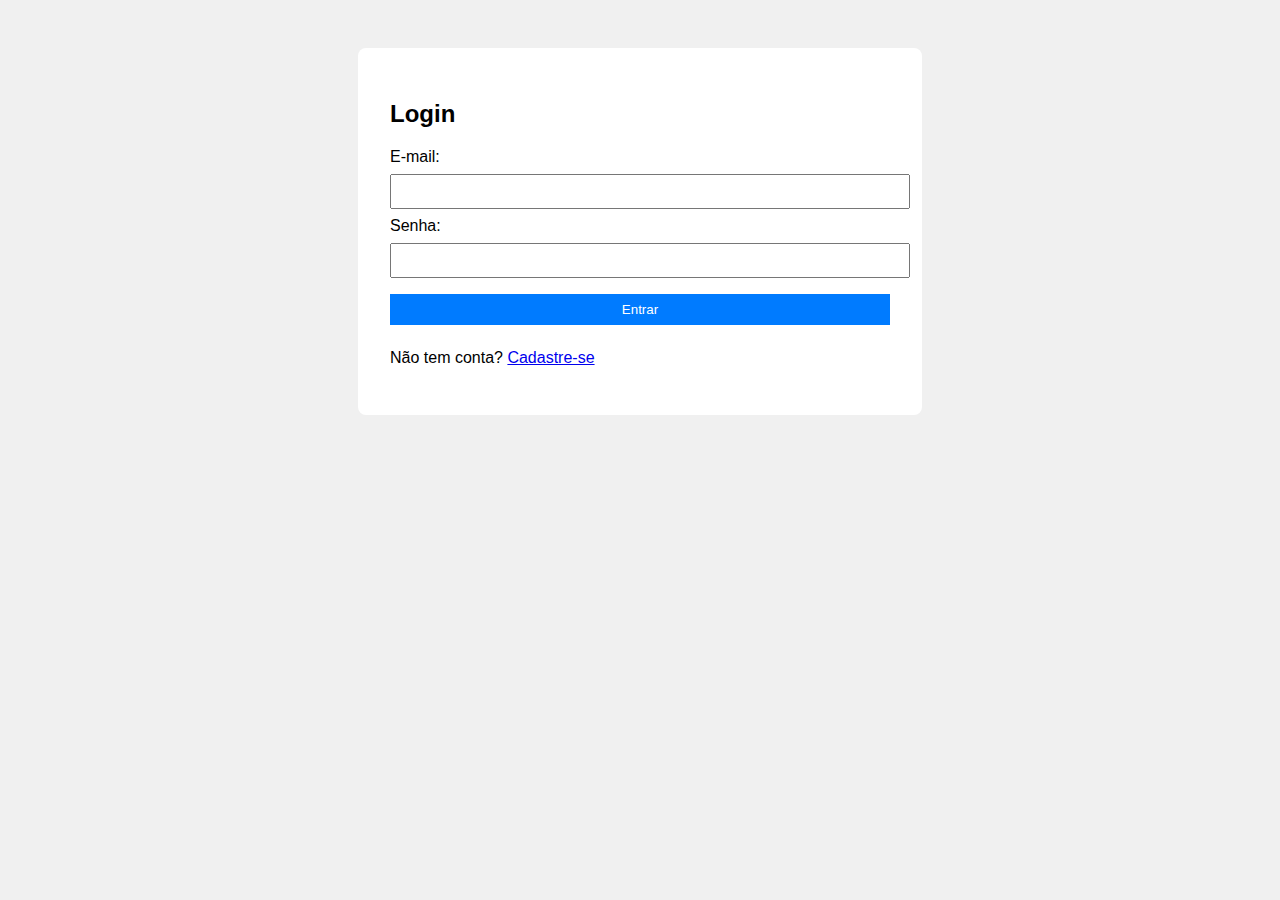
<file: crud-projeto(1)/index.html>
<!DOCTYPE html>
<html lang="pt-BR">
<head>
  <meta charset="UTF-8" />
  <meta name="viewport" content="width=device-width, initial-scale=1.0"/>
  <title>Login</title>
  <link rel="stylesheet" href="css/style.css" />
</head>
<body>
  <div class="login-container">
    <h2>Login</h2>
    <form id="loginForm">
      <label for="email">E-mail:</label>
      <input type="email" id="email" required />

      <label for="senha">Senha:</label>
      <input type="password" id="senha" required />

      <button type="submit">Entrar</button>
      <p id="mensagemLogin" class="erro"></p>
    </form>
    <p>Não tem conta? <a href="cadastro.html">Cadastre-se</a></p>
  </div>
  <script src="js/crud.js"></script>
</body>
</html>
</file>
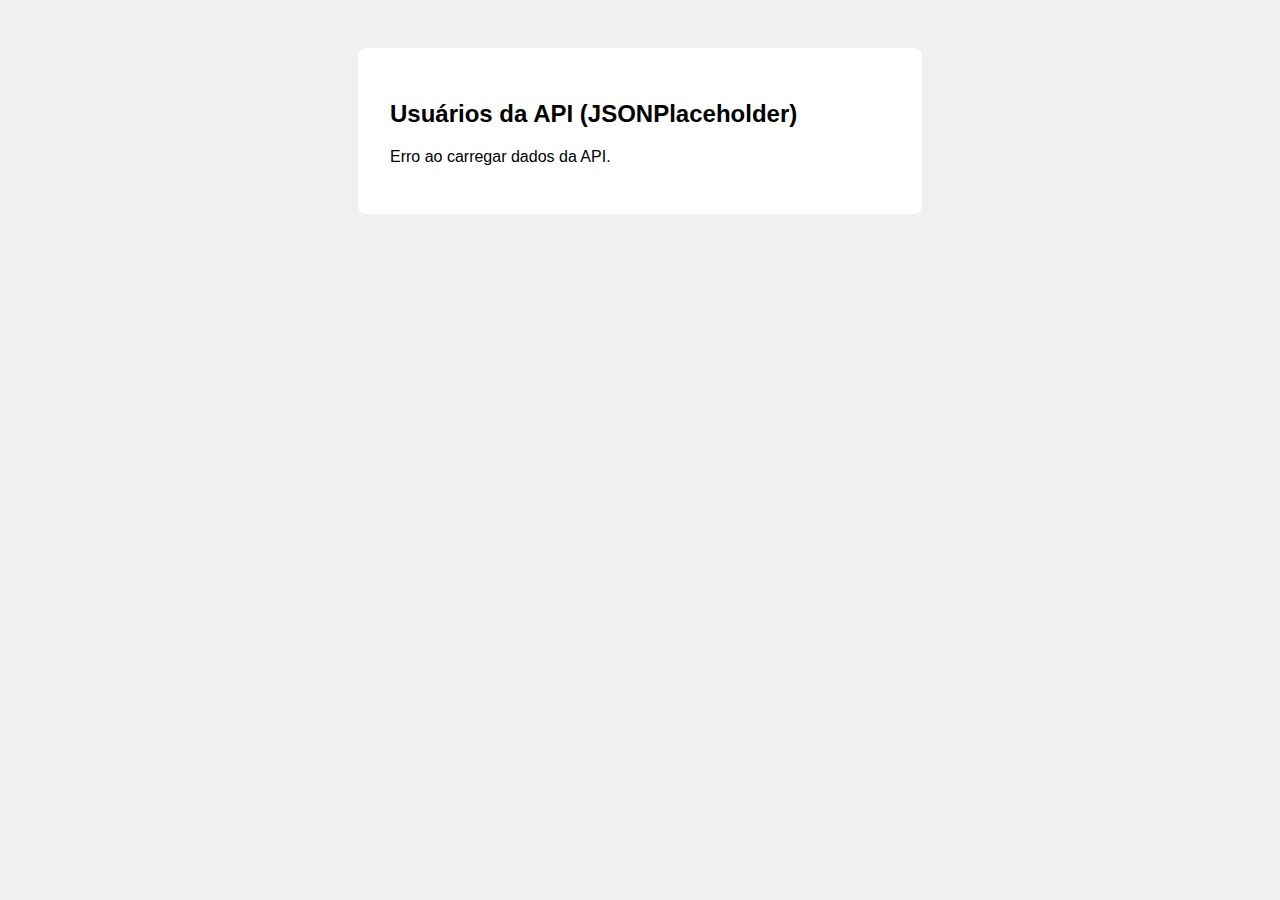
<file: crud-projeto(1)/api.html>
<!DOCTYPE html>
<html lang="pt-BR">
<head>
  <meta charset="UTF-8">
  <meta name="viewport" content="width=device-width, initial-scale=1.0">
  <title>Consumo de API</title>
  <link rel="stylesheet" href="css/style.css" />
  <style>
    .card {
      border: 1px solid #ccc;
      padding: 1rem;
      margin: 0.5rem 0;
      border-radius: 8px;
      background-color: #f9f9f9;
    }
    .card button {
      margin-top: 0.5rem;
    }
  </style>
</head>
<body>
  <div class="login-container">
    <h2>Usuários da API (JSONPlaceholder)</h2>
    <div id="apiContainer"></div>
  </div>
  <script src="js/api.js"></script>
</body>
</html>
</file>
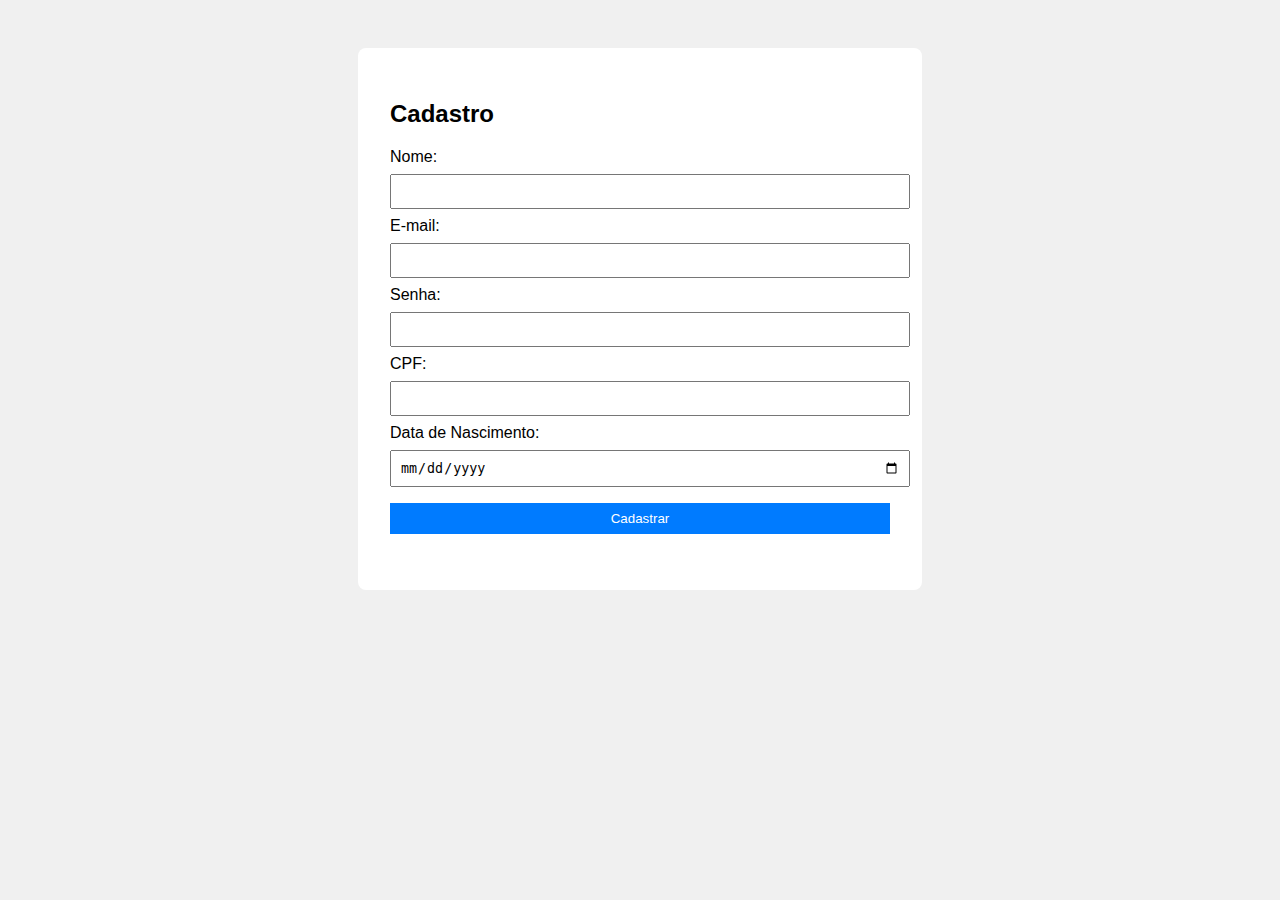
<file: crud-projeto(1)/cadastro.html>
<!DOCTYPE html>
<html lang="pt-BR">
<head>
  <meta charset="UTF-8" />
  <meta name="viewport" content="width=device-width, initial-scale=1.0"/>
  <title>Cadastro</title>
  <link rel="stylesheet" href="css/style.css" />
</head>
<body>
  <div class="login-container">
    <h2>Cadastro</h2>
    <form id="cadastroForm">
      <label for="nome">Nome:</label>
      <input type="text" id="nome" required />

      <label for="email">E-mail:</label>
      <input type="email" id="email" required />

      <label for="senha">Senha:</label>
      <input type="password" id="senha" required />

      <label for="cpf">CPF:</label>
      <input type="text" id="cpf" maxlength="11" required />

      <label for="nascimento">Data de Nascimento:</label>
      <input type="date" id="nascimento" required />

      <button type="submit">Cadastrar</button>
      <p id="mensagemCadastro" class="erro"></p>
    </form>
  </div>
  <script src="js/crud.js"></script>
</body>
</html>
</file>
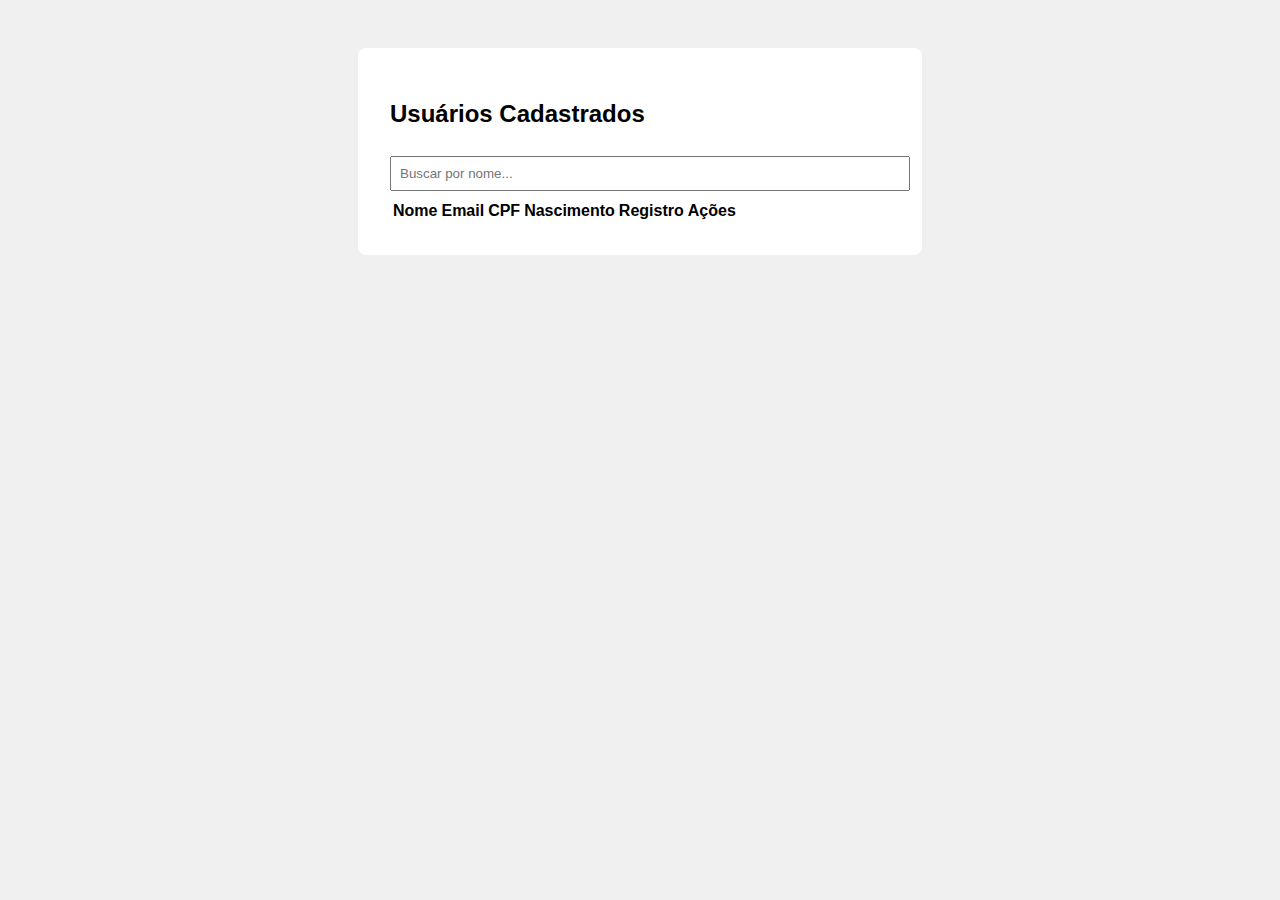
<file: crud-projeto(1)/lista.html>
<!DOCTYPE html>
<html lang="pt-BR">
<head>
  <meta charset="UTF-8" />
  <meta name="viewport" content="width=device-width, initial-scale=1.0"/>
  <title>Lista de Usuários</title>
  <link rel="stylesheet" href="css/style.css" />
</head>
<body>
  <div class="login-container">
    <h2>Usuários Cadastrados</h2>
    <input type="text" id="filtro" placeholder="Buscar por nome..." />
    <table id="tabelaUsuarios">
      <thead>
        <tr>
          <th>Nome</th>
          <th>Email</th>
          <th>CPF</th>
          <th>Nascimento</th>
          <th>Registro</th>
          <th>Ações</th>
        </tr>
      </thead>
      <tbody></tbody>
    </table>
  </div>
  <script src="js/crud.js"></script>
</body>
</html>
</file>
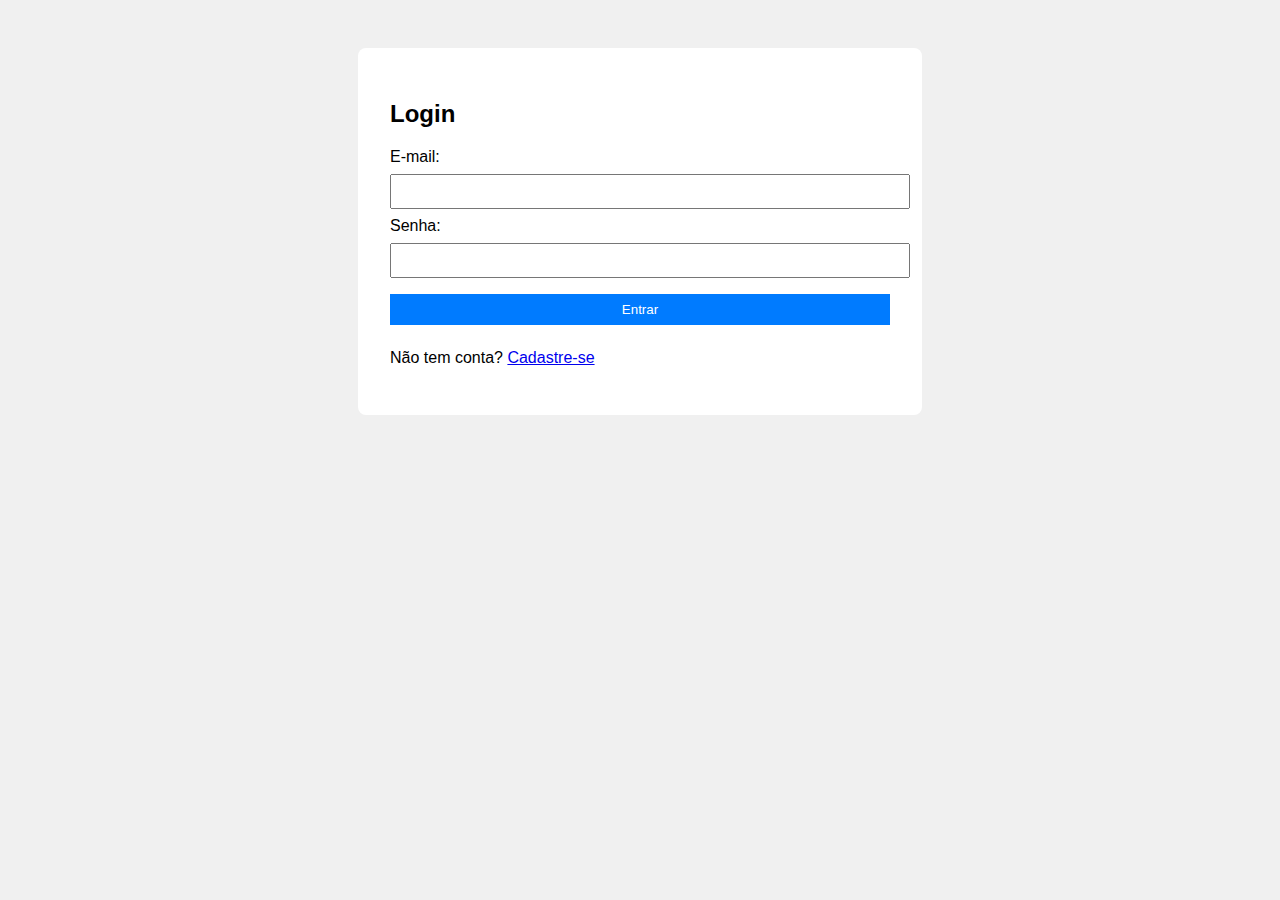
<file: crud-projeto(1)/perfil.html>
<!DOCTYPE html>
<html lang="pt-BR">
<head>
  <meta charset="UTF-8" />
  <meta name="viewport" content="width=device-width, initial-scale=1.0"/>
  <title>Perfil</title>
  <link rel="stylesheet" href="css/style.css" />
</head>
<body>
  <div class="login-container">
    <h2>Meu Perfil</h2>
    <form id="perfilForm">
      <label for="nome">Nome:</label>
      <input type="text" id="nome" required />

      <label for="email">E-mail:</label>
      <input type="email" id="email" disabled />

      <label for="senha">Senha:</label>
      <input type="password" id="senha" required />

      <label for="cpf">CPF:</label>
      <input type="text" id="cpf" maxlength="11" required />

      <label for="nascimento">Data de Nascimento:</label>
      <input type="date" id="nascimento" required />

      <button type="submit">Salvar Alterações</button>
      <p id="mensagemPerfil" class="erro"></p>
    </form>
  </div>
  <script src="js/perfil.js"></script>
</body>
</html>
</file>
<file: crud-projeto(1)/css/style.css>
body {
  font-family: Arial, sans-serif;
  background-color: #f0f0f0;
}
.login-container {
  max-width: 500px;
  margin: 3rem auto;
  padding: 2rem;
  background-color: white;
  border-radius: 8px;
}
input, button {
  width: 100%;
  padding: 0.5rem;
  margin: 0.5rem 0;
}
button {
  background-color: #007bff;
  color: white;
  border: none;
  cursor: pointer;
}
button:hover {
  background-color: #0056b3;
}
.erro {
  color: red;
  margin-top: 0.5rem;
}
</file>
